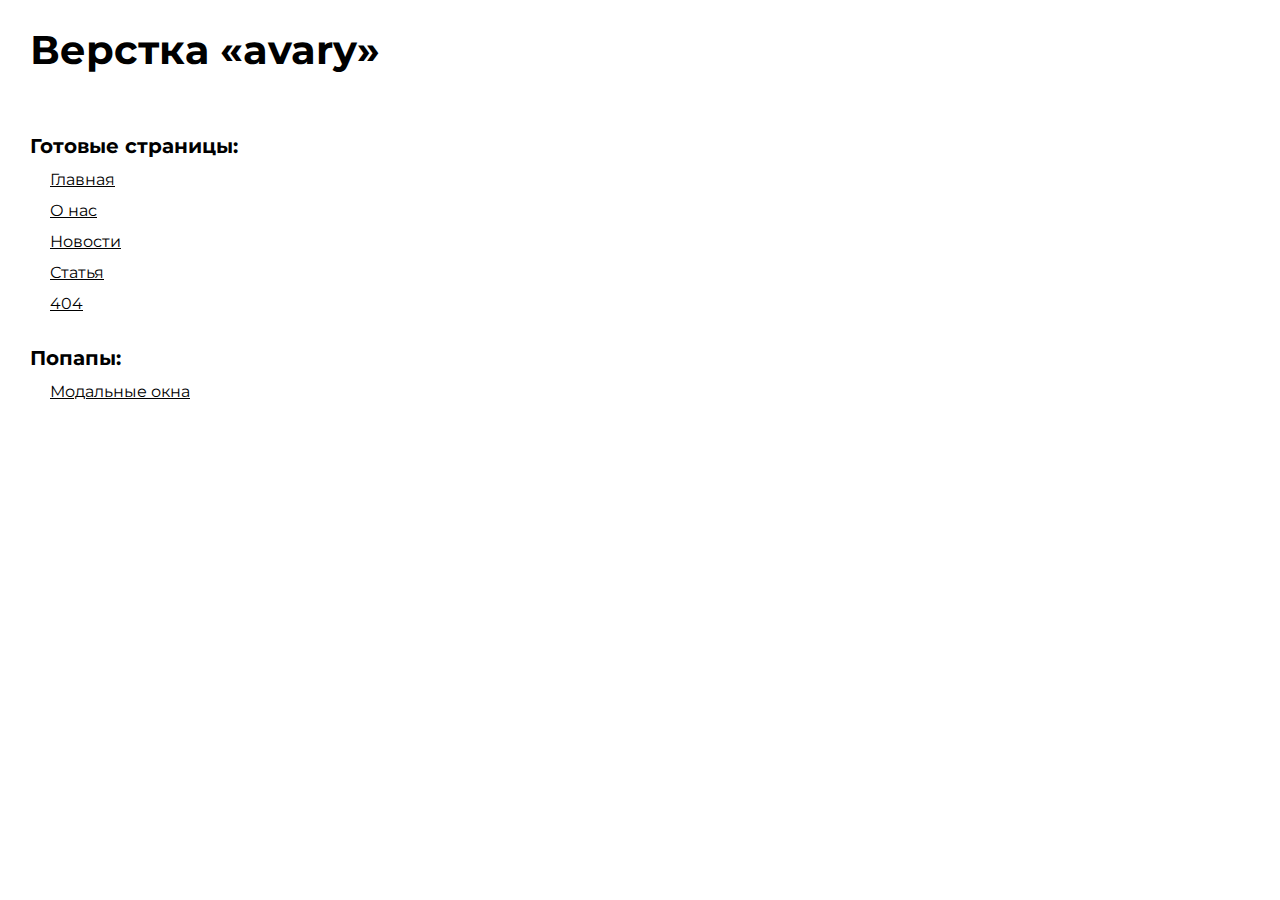
<file: index.html>
<!DOCTYPE html>
<html>

<head>
	<meta charset="UTF-8">
	<meta name="viewport" content="width=device-width, initial-scale=1.0">
	<title>Верстка «avary»</title>
</head>

<body>
	<div class="rootpage">
		<h1>Верстка «avary»</h1>
		<div class="rootpage__info">
			Особенности проекта
		</div>
		<h2>Готовые страницы:</h2>
		<ol class="rootpage__list">
			<li><a target="_blank" href="home.html">Главная</a></li>
			<li><a target="_blank" href="about.html">О нас</a></li>
			<li><a target="_blank" href="news.html">Новости</a></li>
			<li><a target="_blank" href="article.html">Статья</a></li>
			<li><a target="_blank" href="404.html">404</a></li>



		</ol>
		<h2>Попапы:</h2>
		<ol class="rootpage__list">
			<li><a target="_blank" href="payment.html">Модальные окна</a></li>
		</ol>
	</div>
</body>
<style>
	@charset "UTF-8";
	@import url("https://fonts.googleapis.com/css?family=Montserrat:regular,700&display=swap");

	*,
	*::before,
	*::after {
		padding: 0px;
		margin: 0px;
		border: 0px;
		box-sizing: border-box;
	}

	html,
	body {
		height: 100%;
		margin: 0;
		padding: 0;
		min-width: 320px;
		width: 100%;
		color: #fff;
		background-color: #fff;
	}

	body {
		font-family: Montserrat;
		font-size: 100%;
		line-height: 1;
		font-size: 1rem;
	}

	a {
		text-decoration: underline;
		color: #000
	}

	a:visited {
		text-decoration: underline;
		color: #000;
	}

	a:hover {
		text-decoration: none;
	}

	ul li {
		list-style: none;
	}

	img {
		vertical-align: top;
	}

	.wrapper {
		width: 100%;
		min-height: 100%;
		overflow: hidden;
	}

	.rootpage {
		padding: 30px;
		display: flex;
		flex-direction: column;
		align-items: flex-start;
	}

	@media (max-width: 767px) {
		.rootpage {
			padding: 30px 15px;
		}
	}

	h1 {
		color: #000;
		font-size: 2.5rem;
		margin: 0px 0px 1.25rem 0px;
	}

	@media (max-width: 767px) {
		h1 {
			font-size: 1.85rem;
			margin: 0px 0px 1.25rem 0px;
		}
	}

	h2 {
		color: #000;
		font-size: 1.25rem;
		margin: 0px 0px 1rem 0px;
	}

	@media (max-width: 767px) {
		h2 {
			font-size: 1.125rem;
			margin: 0px 0px 1rem 0px;
		}
	}

	.rootpage__info {
		line-height: 140%;
		margin: 0px 0px 1.5rem 0px;
	}

	.rootpage__list {
		margin: 0px 0px 2.25rem 1.25rem;
	}

	.rootpage__list li:not(:last-child) {
		margin: 0px 0px 15px 0px;
	}

	.rootpage__contacts,
	.rootpage__tnx {
		border-radius: 200px;
		padding: 20px 65px;
		line-height: 140%;
	}

	@media (max-width: 767px) {

		.rootpage__contacts,
		.rootpage__tnx {
			border-radius: 40px;
			padding: 20px;
		}
	}
</style>

</html>
</file>
